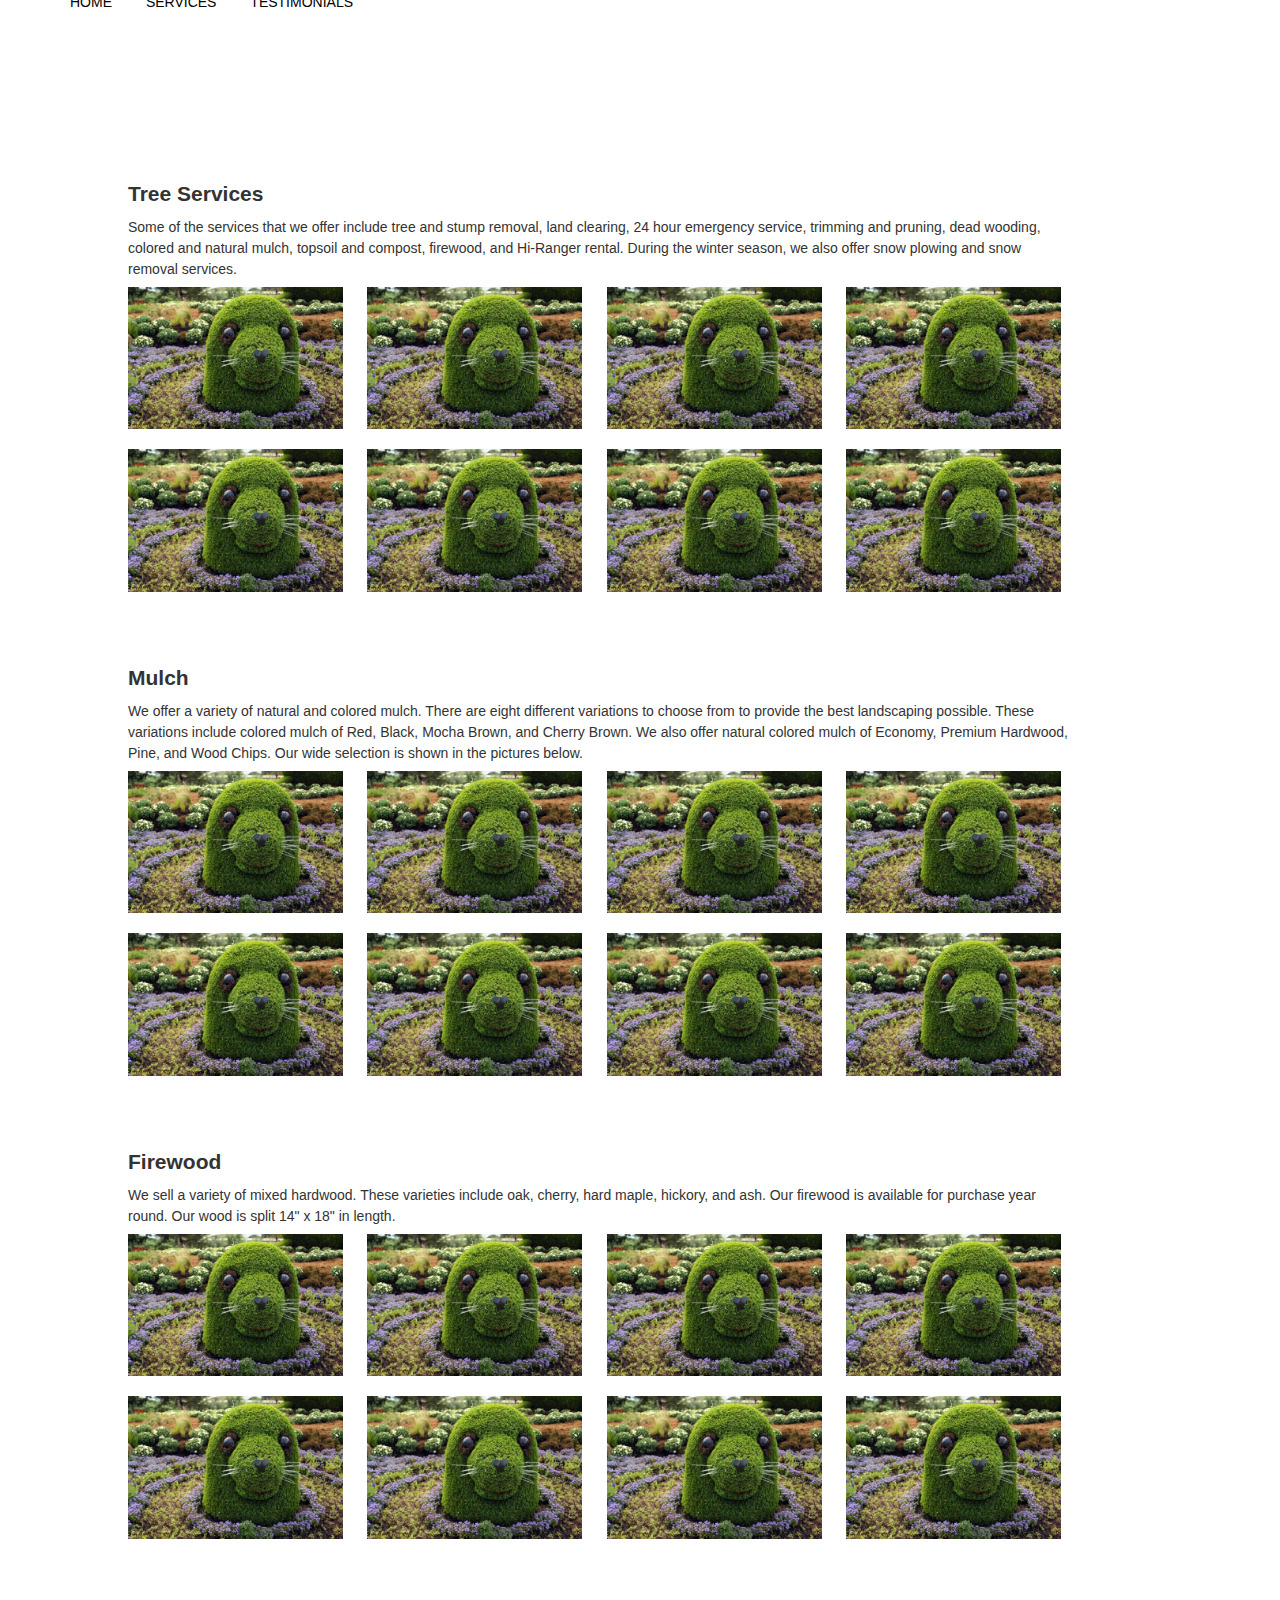
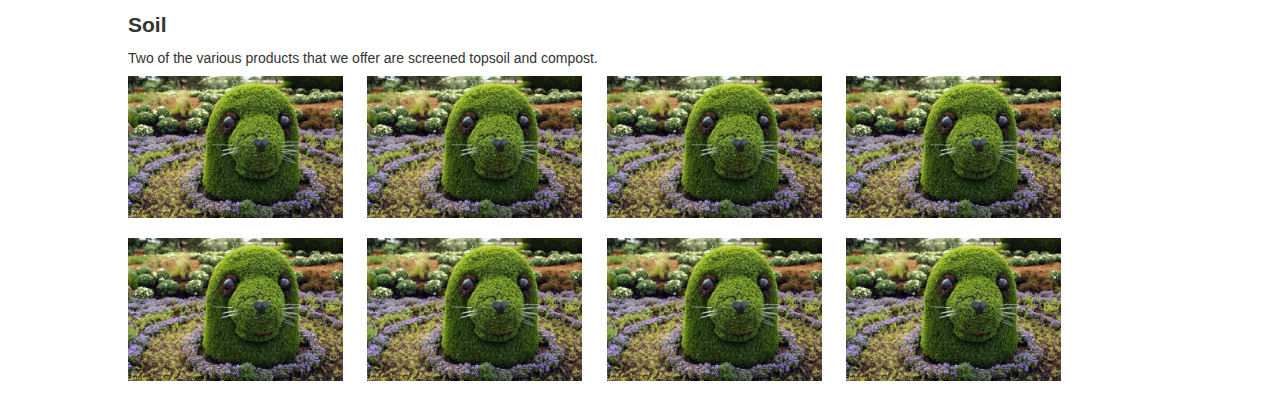
<file: services.html>
<!DOCTYPE html>
<!--[if lt IE 7]>      <html class="no-js lt-ie9 lt-ie8 lt-ie7"> <![endif]-->
<!--[if IE 7]>         <html class="no-js lt-ie9 lt-ie8"> <![endif]-->
<!--[if IE 8]>         <html class="no-js lt-ie9"> <![endif]-->
<!--[if gt IE 8]><!--> <html class="no-js"> <!--<![endif]-->
    <head>
        <meta charset="utf-8">
        <meta http-equiv="X-UA-Compatible" content="IE=edge,chrome=1">
        <title></title>
        <meta name="description" content="">
        <meta name="viewport" content="width=device-width, initial-scale=1">

        <link rel="stylesheet" href="css/normalize.min.css">
        <link rel="stylesheet" href="css/bootstrap.min.css">
        <link rel="stylesheet" href="css/main.css">
        <link rel="stylesheet" href="css/screen.css">

        <script src="js/vendor/modernizr-2.6.2.min.js"></script>
    </head>
    <body>
        <!--[if lt IE 7]>
            <p class="browsehappy">You are using an <strong>outdated</strong> browser. Please <a href="http://browsehappy.com/">upgrade your browser</a> to improve your experience.</p>
        <![endif]-->
        <nav>
            <ul>
                <li><a href="index.html">HOME</a></li>
                <li><a href="services.html">SERVICES</a></li>
                <li><a href="testimonials.html">TESTIMONIALS</a></li>
            </ul>
        </nav>

        <div id="servicesContainer">
            <div class="services">
                <h2>Tree Services</h2>
                <p>Some of the services that we offer include tree and stump removal, land clearing, 24 hour emergency service, trimming and pruning, dead wooding, colored and natural mulch, topsoil and compost, firewood, and Hi-Ranger rental. During the winter season, we also offer snow plowing and snow removal services.</p>
                <img src="images/bush.jpg">
                <img src="images/bush.jpg">
                <img src="images/bush.jpg">
                <img src="images/bush.jpg">
                <img src="images/bush.jpg">
                <img src="images/bush.jpg">
                <img src="images/bush.jpg">
                <img src="images/bush.jpg">
            </div>

            <div class="services">
                <h2>Mulch</h2>
                <p>We offer a variety of natural and colored mulch. There are eight different variations to choose from to provide the best landscaping possible. These variations include colored mulch of Red, Black, Mocha Brown, and Cherry Brown. We also offer natural colored mulch of Economy, Premium Hardwood, Pine, and Wood Chips. Our wide selection is shown in the pictures below.</p>
                <img src="images/bush.jpg">
                <img src="images/bush.jpg">
                <img src="images/bush.jpg">
                <img src="images/bush.jpg">
                <img src="images/bush.jpg">
                <img src="images/bush.jpg">
                <img src="images/bush.jpg">
                <img src="images/bush.jpg">
            </div>

            <div class="services">
                <h2>Firewood</h2>
                <p>We sell a variety of mixed hardwood. These varieties include oak, cherry, hard maple, hickory, and ash. Our firewood is available for purchase year round. Our wood is split 14" x 18" in length.</p>
                <img src="images/bush.jpg">
                <img src="images/bush.jpg">
                <img src="images/bush.jpg">
                <img src="images/bush.jpg">
                <img src="images/bush.jpg">
                <img src="images/bush.jpg">
                <img src="images/bush.jpg">
                <img src="images/bush.jpg">
            </div>

            <div class="services">
                <h2>Soil</h2>
                <p>Two of the various products that we offer are screened topsoil and compost.</p>
                <img src="images/bush.jpg">
                <img src="images/bush.jpg">
                <img src="images/bush.jpg">
                <img src="images/bush.jpg">
                <img src="images/bush.jpg">
                <img src="images/bush.jpg">
                <img src="images/bush.jpg">
                <img src="images/bush.jpg">
            </div>

        </div>
        
        <script src="//ajax.googleapis.com/ajax/libs/jquery/1.11.1/jquery.min.js"></script>
        <script>window.jQuery || document.write('<script src="js/vendor/jquery-1.11.1.min.js"><\/script>')</script>

        <script src="js/plugins.js"></script>
        <script src="js/main.js"></script>

        <!-- Google Analytics: change UA-XXXXX-X to be your site's ID. -->
        <script>
            (function(b,o,i,l,e,r){b.GoogleAnalyticsObject=l;b[l]||(b[l]=
            function(){(b[l].q=b[l].q||[]).push(arguments)});b[l].l=+new Date;
            e=o.createElement(i);r=o.getElementsByTagName(i)[0];
            e.src='//www.google-analytics.com/analytics.js';
            r.parentNode.insertBefore(e,r)}(window,document,'script','ga'));
            ga('create','UA-XXXXX-X');ga('send','pageview');
        </script>
    </body>
</html>
</file>
<file: css/main.css>
/*! HTML5 Boilerplate v4.3.0 | MIT License | http://h5bp.com/ */

html,
button,
input,
select,
textarea {
    color: #222;
}

html {
    font-size: 1em;
    line-height: 1.4;
}

::-moz-selection {
    background: #b3d4fc;
    text-shadow: none;
}

::selection {
    background: #b3d4fc;
    text-shadow: none;
}

hr {
    display: block;
    height: 1px;
    border: 0;
    border-top: 1px solid #ccc;
    margin: 1em 0;
    padding: 0;
}

audio,
canvas,
img,
video {
    vertical-align: middle;
}

fieldset {
    border: 0;
    margin: 0;
    padding: 0;
}

textarea {
    resize: vertical;
}

.browsehappy {
    margin: 0.2em 0;
    background: #ccc;
    color: #000;
    padding: 0.2em 0;
}


/* ==========================================================================
   Author's custom styles
   ========================================================================== */









/* ==========================================================================
   Media Queries
   ========================================================================== */

@media only screen and (min-width: 35em) {

}

@media print,
       (-o-min-device-pixel-ratio: 5/4),
       (-webkit-min-device-pixel-ratio: 1.25),
       (min-resolution: 120dpi) {

}

/* ==========================================================================
   Helper classes
   ========================================================================== */

.ir {
    background-color: transparent;
    border: 0;
    overflow: hidden;
    *text-indent: -9999px;
}

.ir:before {
    content: "";
    display: block;
    width: 0;
    height: 150%;
}

.hidden {
    display: none !important;
    visibility: hidden;
}

.visuallyhidden {
    border: 0;
    clip: rect(0 0 0 0);
    height: 1px;
    margin: -1px;
    overflow: hidden;
    padding: 0;
    position: absolute;
    width: 1px;
}

.visuallyhidden.focusable:active,
.visuallyhidden.focusable:focus {
    clip: auto;
    height: auto;
    margin: 0;
    overflow: visible;
    position: static;
    width: auto;
}

.invisible {
    visibility: hidden;
}

.clearfix:before,
.clearfix:after {
    content: " ";
    display: table;
}

.clearfix:after {
    clear: both;
}

.clearfix {
    *zoom: 1;
}

/* ==========================================================================
   Print styles
   ========================================================================== */

@media print {
    * {
        background: transparent !important;
        color: #000 !important;
        box-shadow: none !important;
        text-shadow: none !important;
    }

    a,
    a:visited {
        text-decoration: underline;
    }

    a[href]:after {
        content: " (" attr(href) ")";
    }

    abbr[title]:after {
        content: " (" attr(title) ")";
    }

    .ir a:after,
    a[href^="javascript:"]:after,
    a[href^="#"]:after {
        content: "";
    }

    pre,
    blockquote {
        border: 1px solid #999;
        page-break-inside: avoid;
    }

    thead {
        display: table-header-group;
    }

    tr,
    img {
        page-break-inside: avoid;
    }

    img {
        max-width: 100% !important;
    }

    @page {
        margin: 0.5cm;
    }

    p,
    h2,
    h3 {
        orphans: 3;
        widows: 3;
    }

    h2,
    h3 {
        page-break-after: avoid;
    }
}
</file>
<file: css/screen.css>
/* Welcome to Compass.
 * In this file you should write your main styles. (or centralize your imports)
 * Import this file using the following HTML or equivalent:
 * <link href="/stylesheets/screen.css" media="screen, projection" rel="stylesheet" type="text/css" /> */
/*@import "compass/reset";*/
/* line 8, ../sass/screen.scss */
* {
  font-family: helvetica;
}

/* line 12, ../sass/screen.scss */
html, body {
  padding: 0;
  margin: 0;
}

/* line 17, ../sass/screen.scss */
h1 {
  margin: 0;
}

/* line 21, ../sass/screen.scss */
p {
  margin: 0.5em 0;
}

/* line 25, ../sass/screen.scss */
section {
  display: block;
  width: 100%;
  overflow: auto;
  position: relative;
}

/* line 32, ../sass/screen.scss */
.homepage-banner {
  padding: 0;
  background: url("http://djslawnandyard.ca/wp-content/uploads/2012/12/yard.jpg") fixed;
  background-size: 100%;
  color: #fff;
}
/* line 37, ../sass/screen.scss */
.homepage-banner .wrapper {
  padding: 200px 0px 30px 0px;
  overflow: auto;
}
/* line 41, ../sass/screen.scss */
.homepage-banner .content {
  padding: 40px;
  text-align: center;
  text-shadow: 0 0 10px rgba(0, 0, 0, 0.4);
}
/* line 45, ../sass/screen.scss */
.homepage-banner .content h1 {
  font-size: 4em;
  letter-spacing: -1px;
  font-weight: 400;
  display: block;
}
/* line 51, ../sass/screen.scss */
.homepage-banner .content p {
  font-size: 2.2em;
}

/* line 57, ../sass/screen.scss */
.about {
  background: #fff;
  padding: 40px 55px;
}
/* line 60, ../sass/screen.scss */
.about p {
  font-weight: 100;
  display: inline-block;
  float: none;
  font-size: 1.2em;
  line-height: 1.7em;
}

/* line 70, ../sass/screen.scss */
.contact {
  height: 300px;
}

/* line 74, ../sass/screen.scss */
#map-canvas {
  width: 100%;
  height: 300px;
  position: absolute;
  top: 0;
}

/* line 81, ../sass/screen.scss */
nav {
  width: 100%;
  margin-top: 0;
  background-color: #fff;
  overflow: visible;
  position: relative;
  top: 0;
  overflow: auto;
  clear: both;
}
/* line 92, ../sass/screen.scss */
nav li {
  display: inline-block;
  list-style: none;
  font-family: helvetica;
  color: black;
  margin-left: 30px;
  margin-top: 0px;
  overflow: visible;
  position: relative;
  bottom: 22px;
}
/* line 104, ../sass/screen.scss */
nav #logo {
  float: left;
  width: 90px;
  margin-left: 5%;
  position: relative;
  top: 25px;
}
/* line 112, ../sass/screen.scss */
nav a:hover {
  text-decoration: none;
  color: black;
}
/* line 117, ../sass/screen.scss */
nav a {
  color: black;
}

/* line 122, ../sass/screen.scss */
body {
  background-color: white;
  width: 100%;
}

/* line 129, ../sass/screen.scss */
#servicesContainer {
  width: 80%;
  position: relative;
  top: 125px;
  margin: 0 auto;
  line-height: 1.5;
}
/* line 136, ../sass/screen.scss */
#servicesContainer .services {
  width: 100;
  margin-bottom: 50px;
}
/* line 139, ../sass/screen.scss */
#servicesContainer .services img {
  width: 21%;
  margin-right: 2%;
  margin-bottom: 2%;
}
/* line 146, ../sass/screen.scss */
#servicesContainer h2 {
  margin: 5px;
  margin-left: 0;
}
/* line 151, ../sass/screen.scss */
#servicesContainer p {
  width: 92%;
}

@media (max-width: 900px) {
  /* line 161, ../sass/screen.scss */
  #servicesContainer .services img {
    width: 30.666666666667%;
  }
}
@media (max-width: 700px) {
  /* line 170, ../sass/screen.scss */
  #servicesContainer .services img {
    width: 46%;
    margin-right: 2%;
  }
}
@media (max-width: 400px) {
  /* line 180, ../sass/screen.scss */
  #servicesContainer .services img {
    width: 100%;
    margin-right: 0;
  }
}
</file>
